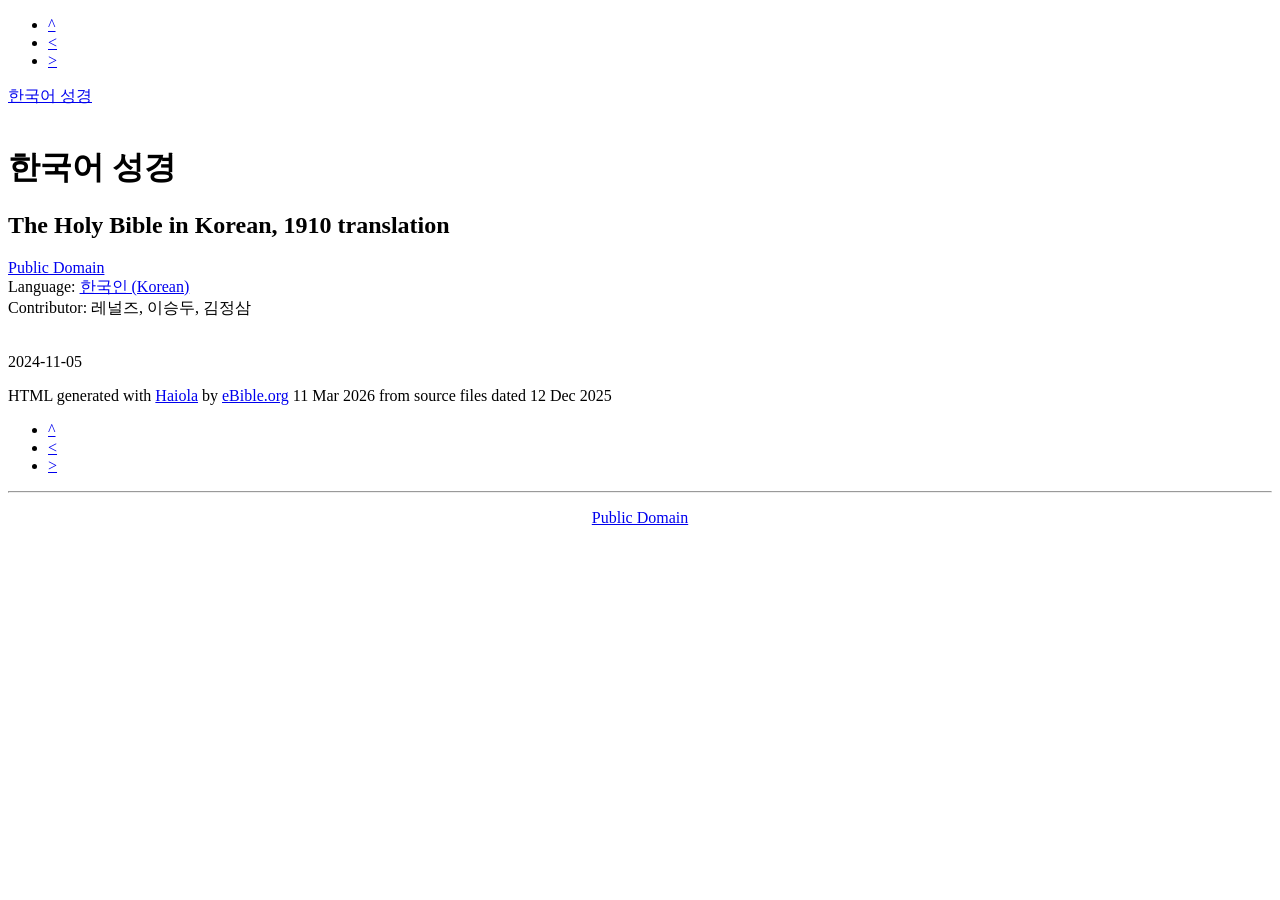
<file: kor_usfm/copr.htm>
﻿<!DOCTYPE html>
<html lang="ko">
<head>
<meta charset="UTF-8" />
<link rel="stylesheet" href="notosanskr.css" type="text/css" />
<meta name="viewport" content="user-scalable=yes, initial-scale=1, minimum-scale=1, width=device-width"/>
<title>한국어 성경  </title>
<meta name="keywords" content="한국어 성경, kor, Holy Bible, Scripture, Bible, Scriptures, New Testament, Old Testament, Gospel" />
</head>
<body>
<ul class='tnav'>
<li><a href='index.htm'>^</a></li>
<li><a href='GEN01.htm'>&lt;</a></li>
<li><a href='GEN01.htm'>&gt;</a></li>
</ul>
<div class="main">
<div class="main">
<div class="toc"><a href="https://ebible.org/kor">한국어 성경</a></div></br>
<h1 class='noto_sans_kr'>한국어 성경</h1>
<h2>The Holy Bible in Korean, 1910 translation</h2>
<p><a href='http://en.wikipedia.org/wiki/Public_domain'>Public Domain</a><br />
Language: <a href='http://www.ethnologue.org/language/kor' class='noto_sans_kr' target='_blank'>한국인 (Korean)</a><br />
Contributor: 레널즈, 이승두, 김정삼<br />
</p>
<p><br/>2024-11-05</p>

<div class="fine">HTML generated with <a href='https://haiola.org'>Haiola</a> by <a href='https://eBible.org'>eBible.org</a> 11 Mar 2026 from source files dated 12 Dec 2025</a><br/></div>
<ul class='tnav'>
<li><a href='index.htm'>^</a></li>
<li><a href='GEN01.htm'>&lt;</a></li>
<li><a href='GEN01.htm'>&gt;</a></li>
</ul>
<div class="footnote">
<hr />
</div>
<div class="copyright">

<p align="center"><a href='copyright.htm'>Public Domain</a></p>
</div>
</div></body></html>
</file>
<file: kor_usfm/notosanskr.css>
/* noto-sans-kr-regular - cyrillic_korean_latin_latin-ext_vietnamese */
@font-face {
  font-display: swap; /* Check https://developer.mozilla.org/en-US/docs/Web/CSS/@font-face/font-display for other options. */
  font-family: 'Noto Sans KR';
  font-style: normal;
  font-weight: 400;
  src: url('https://eBible.org/fonts/noto_sans_kr-regular.woff2') format('woff2'), /* Chrome 36+, Opera 23+, Firefox 39+, Safari 12+, iOS 10+ */
       url('https://eBible.org/fonts/noto_sans_kr-regular.ttf') format('truetype'); /* Chrome 4+, Firefox 3.5+, IE 9+, Safari 3.1+, iOS 4.2+, Android Browser 2.2+ */
}
div.notosanskr,body.notosanskr,.notosanskr	{font-family: 'notosanskr','sans-serif' !important;}
</file>
